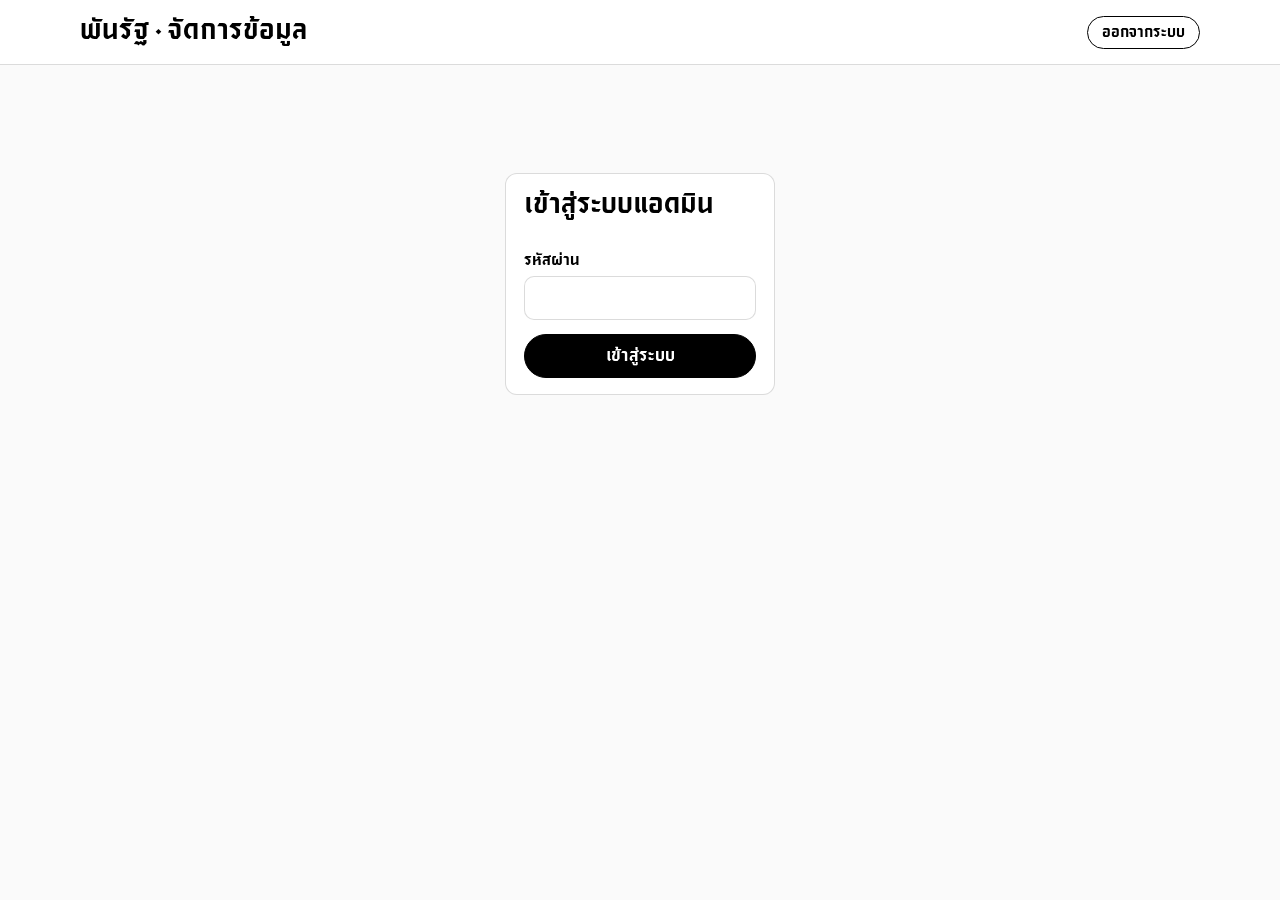
<file: edit/index.html>
<!doctype html><html lang="th"><head><meta charset="utf-8"><meta name="viewport" content="width=device-width,initial-scale=1"><meta name="robots" content="noindex">
<title>จัดการข้อมูล · พันรัฐ</title><link rel="stylesheet" href="../style.css"></head><body>
<header class="top"><div class="wrap nav"><span class="logo-t">พันรัฐ · จัดการข้อมูล</span><span><button class="btn o sm" id="lo" hidden>ออกจากระบบ</button></span></div></header>
<main class="wrap ad" id="ad"></main><div id="toast" hidden></div>
<script src="../config.js"></script><script src="../common.js"></script><script src="../edit.js"></script></body></html>
</file>
<file: style.css>
@font-face{font-family:'SaoChingcha';src:url('./SaoChingcha-Light.otf') format('opentype');font-weight:300;font-display:swap}
@font-face{font-family:'SaoChingcha';src:url('./SaoChingcha-Regular.otf') format('opentype');font-weight:400;font-display:swap}
@font-face{font-family:'SaoChingcha';src:url('./SaoChingcha-Bold.otf') format('opentype');font-weight:700;font-display:swap}
:root{--cream:#fafafa;--white:#ffffff;--ink:#000000;--line:rgba(0,0,0,.14);--r:12px}
*{box-sizing:border-box}
html,body{margin:0;padding:0}
body{background:var(--cream);color:var(--ink);font-family:'SaoChingcha',sans-serif;-webkit-font-smoothing:antialiased;min-height:100vh;display:flex;flex-direction:column;font-size:17px;line-height:1.6}
h1,h2,h3,.display{font-family:'SaoChingcha',sans-serif;line-height:1.25;margin:0 0 .5em}
button,input,select,textarea{font-family:'SaoChingcha',sans-serif;font-size:1rem;color:var(--ink)}
button{cursor:pointer}
a{color:inherit}
:focus-visible{outline:2px solid var(--ink);outline-offset:2px}
main{flex:1}.wrap{max-width:1160px;margin:0 auto;padding:0 20px}
.muted{opacity:.62}.pre{white-space:pre-line}
header.top{background:var(--white);border-bottom:1px solid var(--line);position:sticky;top:0;z-index:5}
.nav{display:flex;align-items:center;justify-content:space-between;height:64px}
.logo-t{font-weight:700;font-size:1.6rem;text-decoration:none}
.nav nav{display:flex;gap:6px}.nav nav a{padding:8px 14px;border-radius:99px;text-decoration:none}
.nav nav a.on,.nav nav a:hover{background:var(--cream);outline:1px solid var(--line)}
#mb{display:none;background:none;border:1px solid var(--line);border-radius:8px;padding:6px 12px}
.btn{background:var(--ink);color:var(--white);border:1px solid var(--ink);border-radius:99px;padding:10px 22px;text-decoration:none;display:inline-block;font-weight:700}
.btn.o{background:var(--white);color:var(--ink)}.btn.sm{padding:5px 14px;font-size:.9rem}
.btn:disabled{opacity:.4;cursor:not-allowed}
.hero{padding:72px 20px 48px}.hero h1{font-size:clamp(2rem,5vw,3.4rem);font-weight:700;max-width:16em}
.lead{font-weight:300;font-size:1.15rem;max-width:40em}
.search{display:flex;gap:8px;max-width:560px;margin:24px 0 16px}
input,select,textarea{background:var(--white);border:1px solid var(--line);border-radius:10px;padding:10px 14px;width:100%}
input:focus,select:focus,textarea:focus{border-color:var(--ink);outline:none}
.chips{display:flex;flex-wrap:wrap;gap:8px}
.chip{border:1px solid var(--line);background:var(--white);border-radius:99px;padding:5px 16px;text-decoration:none;cursor:pointer}
.chip.on{background:var(--ink);color:var(--white);border-color:var(--ink)}
section.sec{padding:36px 0}.sh{display:flex;justify-content:space-between;align-items:baseline;margin-bottom:18px;gap:12px}.sh h2{font-size:1.6rem;margin:0}
.grid{display:grid;grid-template-columns:repeat(auto-fill,minmax(260px,1fr));gap:20px}
.card{background:var(--white);border:1px solid var(--line);border-radius:var(--r);overflow:hidden;display:flex;flex-direction:column;text-decoration:none}
a.card:hover,button.card:hover{border-color:var(--ink)}button.card{text-align:left;padding:0;font-weight:400}
.cover{aspect-ratio:16/10;width:100%;object-fit:cover;display:block}.cover.big{aspect-ratio:21/9;border-radius:var(--r);border:1px solid var(--line)}
.ph{background:var(--cream);display:grid;place-items:center;font-weight:700;font-size:1.3rem;border-bottom:1px solid var(--line)}
.cover.big.ph,.ti.ph{border:1px solid var(--line)}
.pad{padding:16px 18px;display:flex;flex-direction:column;gap:8px;flex:1}.pad h3{margin:0;font-size:1.12rem}.pad p{margin:0;font-weight:300}
.row{display:flex;justify-content:space-between;gap:8px;align-items:center;font-size:.88rem}
.pill{border:1px solid var(--ink);border-radius:99px;padding:1px 12px;font-size:.85rem;white-space:nowrap;display:inline-block;background:var(--white)}
.pill.s0{border-style:dashed}.pill.s1{background:var(--ink);color:var(--white)}.pill.s2{opacity:.6}
.bar{height:6px;background:var(--cream);border:1px solid var(--line);border-radius:9px;overflow:hidden}.bar i{display:block;height:100%;background:var(--ink)}
.empty{padding:40px;text-align:center;background:var(--white);border:1px dashed var(--line);border-radius:var(--r)}
.logo{width:56px;height:56px;border-radius:12px;object-fit:cover;border:1px solid var(--line);flex:none}.logo.ph{font-size:.7rem;border:1px solid var(--line)}
.filters{display:grid;grid-template-columns:2fr 1fr 1fr 1fr;gap:10px;margin:18px 0 24px}
.pv{padding-top:20px;padding-bottom:60px}.back{display:inline-block;margin-bottom:12px;text-decoration:none}
.pv h1{font-size:clamp(1.7rem,4vw,2.5rem);margin:.3em 0}.pv h2{font-size:1.3rem;margin:1.6em 0 .6em}
.pvg{display:grid;grid-template-columns:1fr 300px;gap:32px;margin-top:20px;align-items:start}
.side{position:sticky;top:84px}.big-n{font-size:2.6rem;font-weight:700;line-height:1}
dl{margin:8px 0 0;display:grid;grid-template-columns:auto 1fr;gap:6px 12px;font-size:.92rem}dt{opacity:.6}dd{margin:0;text-align:right}
.gal{display:grid;grid-template-columns:repeat(auto-fill,minmax(180px,1fr));gap:10px}.gi{border-radius:10px}
.tl{list-style:none;margin:0;padding:0 0 0 22px;border-left:1px solid var(--ink)}
.tl li{position:relative;padding:0 0 28px 20px}.tl li::before{content:'';position:absolute;left:-28px;top:6px;width:11px;height:11px;border-radius:50%;background:var(--white);border:1px solid var(--ink)}
.tl li.now::before{background:var(--ink)}.tl h3{margin:2px 0;font-size:1.05rem}.tl time{font-size:.88rem;opacity:.6}.tl p{margin:4px 0 8px;font-weight:300}
.ti{max-width:420px;border-radius:10px}
.bh{display:flex;gap:16px;align-items:center;margin:12px 0 20px}.bh .logo{width:80px;height:80px}
dialog{border:1px solid var(--ink);border-radius:var(--r);padding:0;max-width:min(560px,94vw);width:100%;background:var(--white);color:var(--ink)}dialog::backdrop{background:rgba(0,0,0,.4)}
dialog.wide{max-width:min(760px,94vw)}.dp{padding:22px;max-height:88vh;overflow:auto}
footer{background:var(--white);border-top:1px solid var(--line);margin-top:48px;padding:36px 0 24px}
.fg{display:grid;grid-template-columns:2fr 1fr 1fr;gap:28px}.fg a{display:block;text-decoration:none;padding:2px 0}.fg h3{font-size:1rem}
.copy{margin-top:24px;font-size:.85rem;opacity:.6}
#sample{background:var(--ink);color:var(--white);text-align:center;padding:6px 12px;font-size:.9rem}
.hq{display:grid;grid-template-columns:1fr 1fr;gap:0}.hq .cover{height:100%;aspect-ratio:auto;min-height:240px}.hq .pad{padding:28px}
/* admin */
.ad{padding:28px 0 60px}.tabs{display:flex;gap:8px;flex-wrap:wrap;margin:16px 0}
.tbl{width:100%;border-collapse:collapse;background:var(--white);border:1px solid var(--line);border-radius:var(--r);overflow:hidden}
.tbl th,.tbl td{padding:10px 14px;border-bottom:1px solid var(--line);text-align:left;vertical-align:middle}.tbl th{font-weight:700;background:var(--cream)}
.tbl .act{white-space:nowrap;text-align:right}.tbl .act button{margin-left:4px}
.fl{display:grid;gap:14px}.fl label{display:grid;gap:4px;font-weight:700;font-size:.92rem}.fl label span{font-weight:300}
.g2{display:grid;grid-template-columns:1fr 1fr;gap:12px}
.ac{display:flex;gap:8px;justify-content:flex-end;flex-wrap:wrap;margin-top:18px}
#toast{position:fixed;left:50%;bottom:24px;transform:translateX(-50%);background:var(--ink);color:var(--white);padding:10px 22px;border-radius:99px;z-index:20}
#toast.err{background:var(--white);color:var(--ink);border:2px solid var(--ink)}
.login{max-width:380px;margin:80px auto}
@media(max-width:860px){.pvg,.hq,.fg{grid-template-columns:1fr}.side{position:static}.filters{grid-template-columns:1fr 1fr}.g2{grid-template-columns:1fr}}
@media(max-width:700px){#mb{display:block}.nav nav{display:none;position:absolute;top:64px;left:0;right:0;background:var(--white);border-bottom:1px solid var(--line);flex-direction:column;padding:10px 20px}.nav nav.open{display:flex}.hero{padding-top:44px}.tbl .hm{display:none}}
@media(prefers-reduced-motion:reduce){*{transition:none!important}}
</file>
